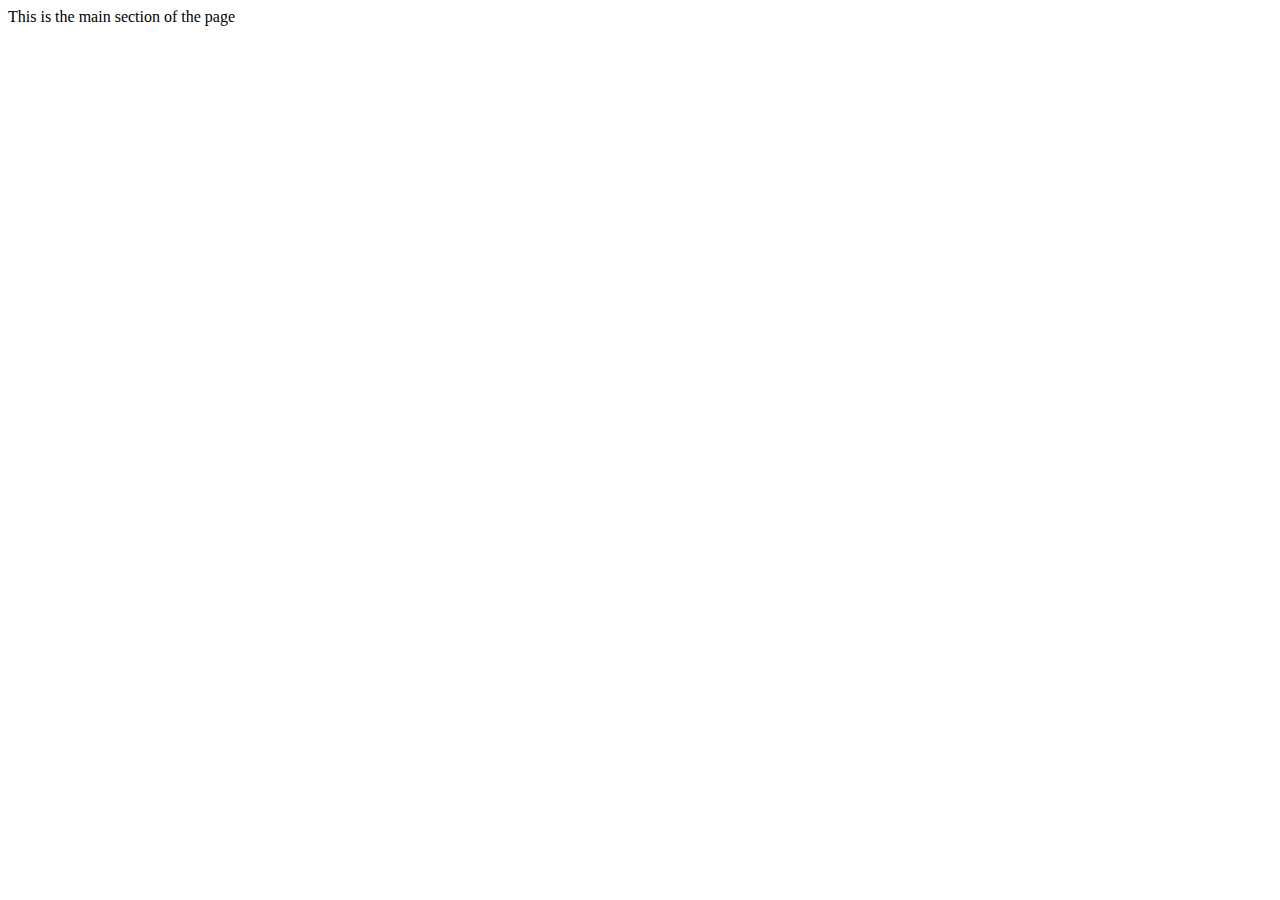
<file: src/main/resources/templates/index.html>
<!DOCTYPE html>
<html lang="en" xmlns="http://www.w3.org/1999/xhtml" xmlns:th="http://www.thymeleaf.org">
	<head th:replace="layout::header"></head>
	<body>
		<div th:replace="navbar::nav"></div>
		<div class="container">
			<div>This is the main section of the page</div>
			
		</div>
		<div th:replace="layout::footer"></div>
	</body>
</html>
</file>
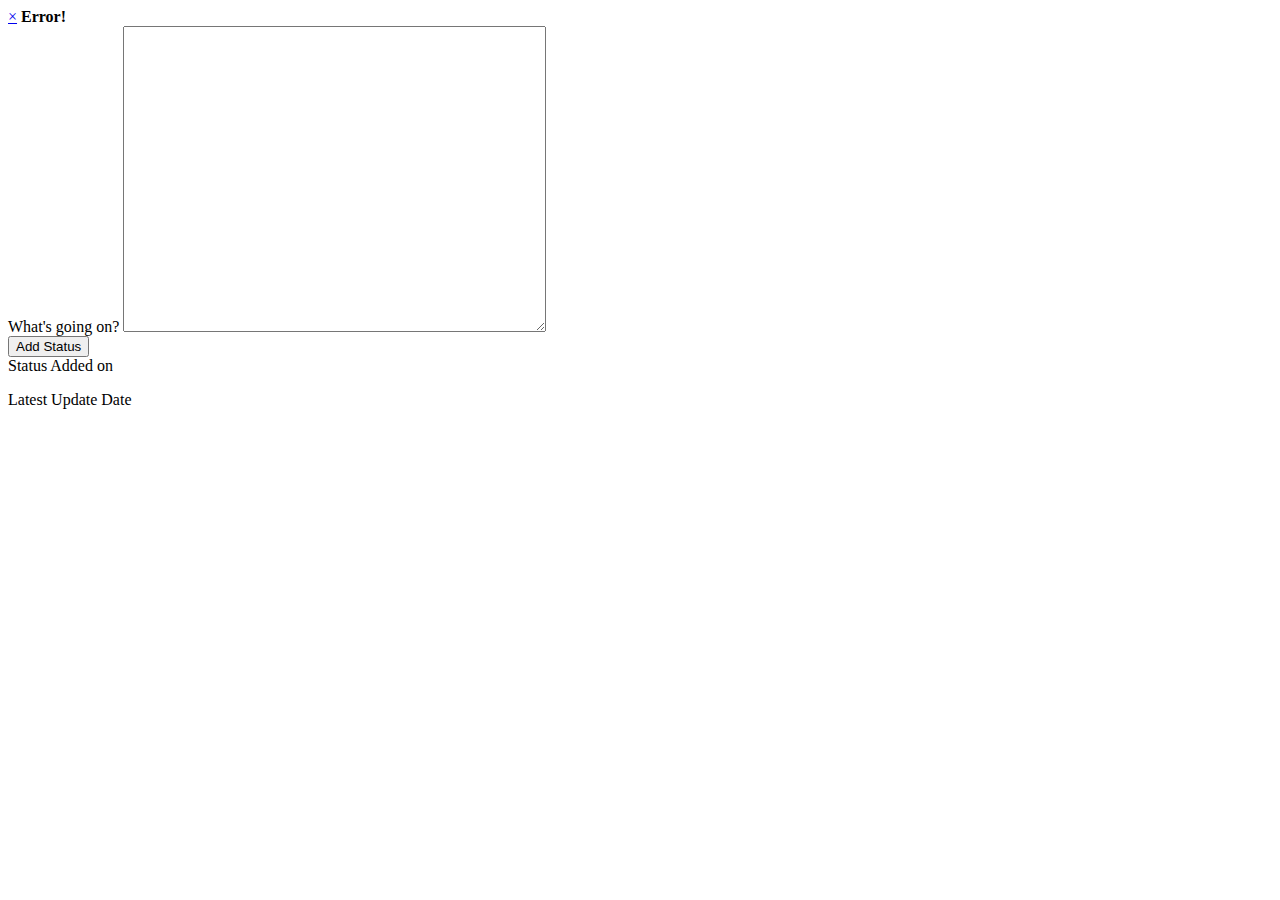
<file: src/main/resources/templates/addStatus.html>
<!DOCTYPE html>
<html xmlns:th="http://www.thymeleaf.org"
      xmlns:layout="http://www.ultraq.net.nz/thymeleaf/layout">
<head th:replace="layout::header"></head>
<body>
	<div th:replace="navbar::nav"></div>
	<div class="container">
		<div class="row">
			<form action="#" th:action="@{/addStatus}" th:object="${statusUpdate}" method="post">
				<div class="form-group">
					<div th:if="${#fields.hasErrors('text')}">
	    				<div class="alert alert-danger fade in">
	        				<a href="#" class="close" data-dismiss="alert">&times;</a>
								<strong th:errors="*{text}">Error!</strong>
	    				</div>
					</div>
					
					<label for="mystatus">What's going on?</label>					
					<textarea id="mystatus" name="text" rows="20" cols="50" class="form-control"></textarea>
				</div>
				<div class="form-group">
					<button type="submit" name="submit">Add Status</button>
				</div>
			</form>
		</div>
		<div class="row">
			<div class="panel panel-default">
				<div class="panel-heading">
					<div class="panel-title">Status Added on
					<p th:text="${#dates.format(latestStatusUpdate.added, 'dd-MM-yyyy')}">Latest Update Date</p></div>
				</div>
				<div class="panel-body">
					<p th:text="${latestStatusUpdate.text}"></p>		
				</div>
			</div>
		</div>
	</div>
	<div th:replace="layout::footer"></div>
	<script src="//cloud.tinymce.com/stable/tinymce.min.js"></script>
  	<script>tinymce.init({ 
  			selector:'textarea',
  			plugins:"link"
  		});
  	</script>
</body>
</html>
</file>
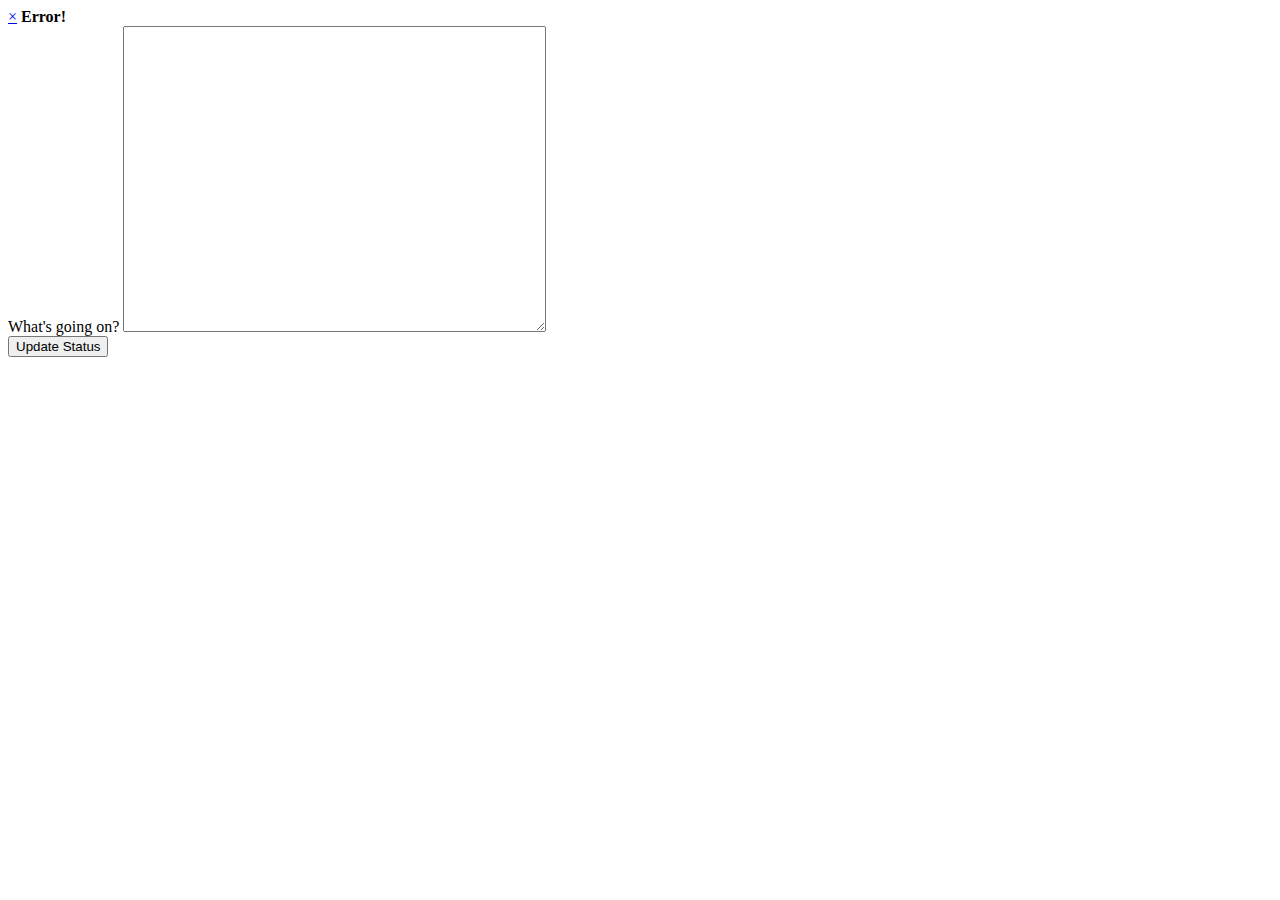
<file: src/main/resources/templates/editstatus.html>
<!DOCTYPE html>
<html xmlns:th="http://www.thymeleaf.org"
	xmlns:layout="http://www.ultraq.net.nz/thymeleaf/layout"
	layout:decorator="layout">
<head>
<meta charset="UTF-8"/>
<title>Edit Status</title>
</head>
<body>
	<div layout:fragment="content">
	<div class="container">
		<div class="row">
			<form th:action="@{/editstatus}" th:object="${statusUpdate}" th:method="post">
				<input th:field="*{id}" type="hidden" />
				<div class="form-group">
					<div th:if="${#fields.hasErrors('text')}">
	    				<div class="alert alert-danger fade in">
	        				<a href="#" class="close" data-dismiss="alert">&times;</a>
								<strong th:errors="*{text}">Error!</strong>
	    				</div>
					</div>
				 	
					<label for="mystatus">What's going on?</label>					
					<textarea id="mystatus" th:field="*{text}" name="text" rows="20" cols="50" class="form-control"></textarea>
				</div>
				<div class="form-group">
					<button type="submit" name="submit">Update Status</button>
				</div>
			</form>
		</div>
	</div>
	<script src="//cloud.tinymce.com/stable/tinymce.min.js"></script>
  	<script>
  		tinymce.init({ 
  			selector:'textarea',
  			plugins:"link"
  		});
  	</script>
	</div>
</body>
</html>
</file>
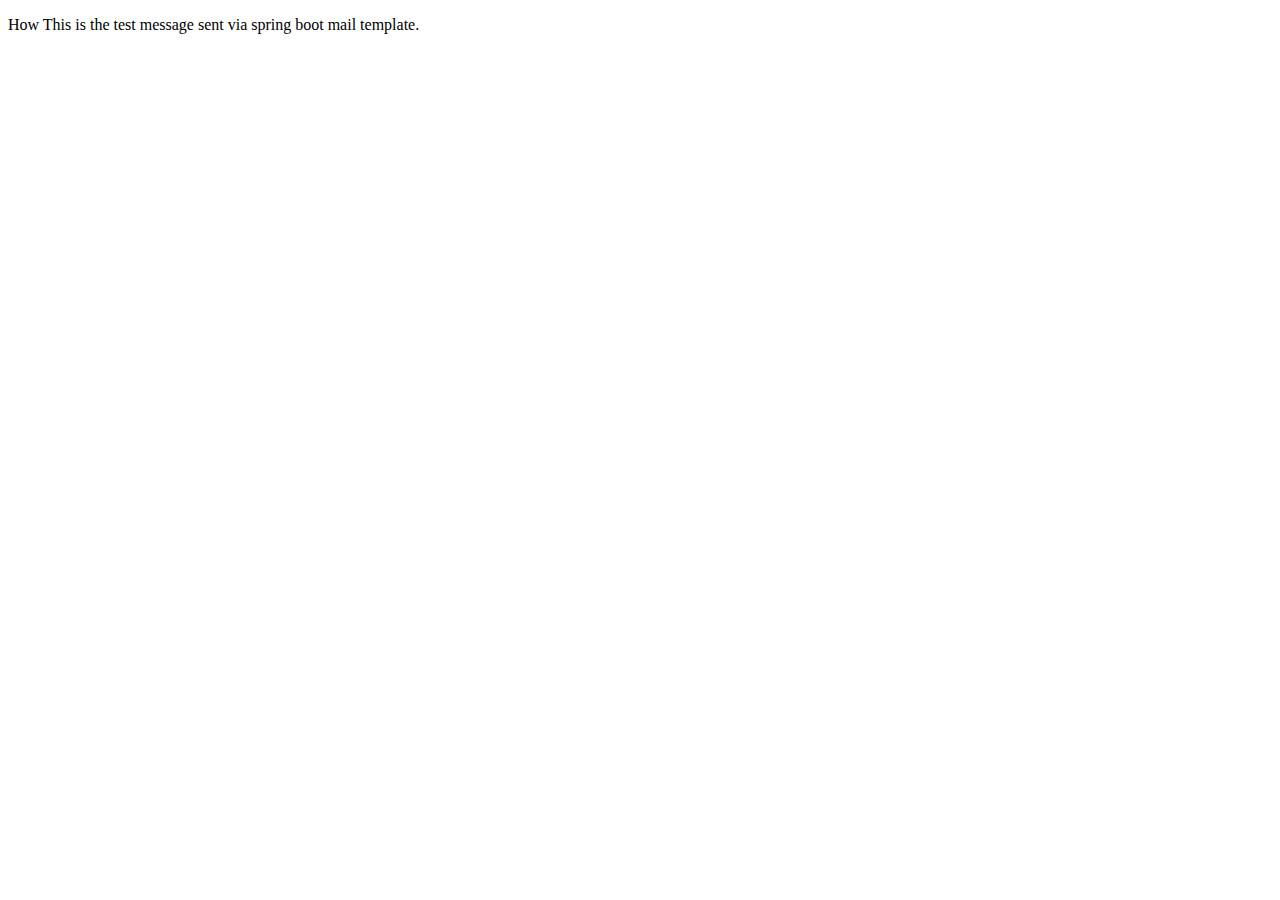
<file: src/main/resources/templates/emailTemplate.html>
<!DOCTYPE html>
<html>
<head>
<meta charset="UTF-8"/>
<title>Insert title here</title>
</head>
<body>
	<div class="container">
		<div class="row">
			<span th:text="${message}"></span>
			<p>How This is the test message sent via spring boot mail template.</p>
		</div>
	</div>
</body>
</html>
</file>
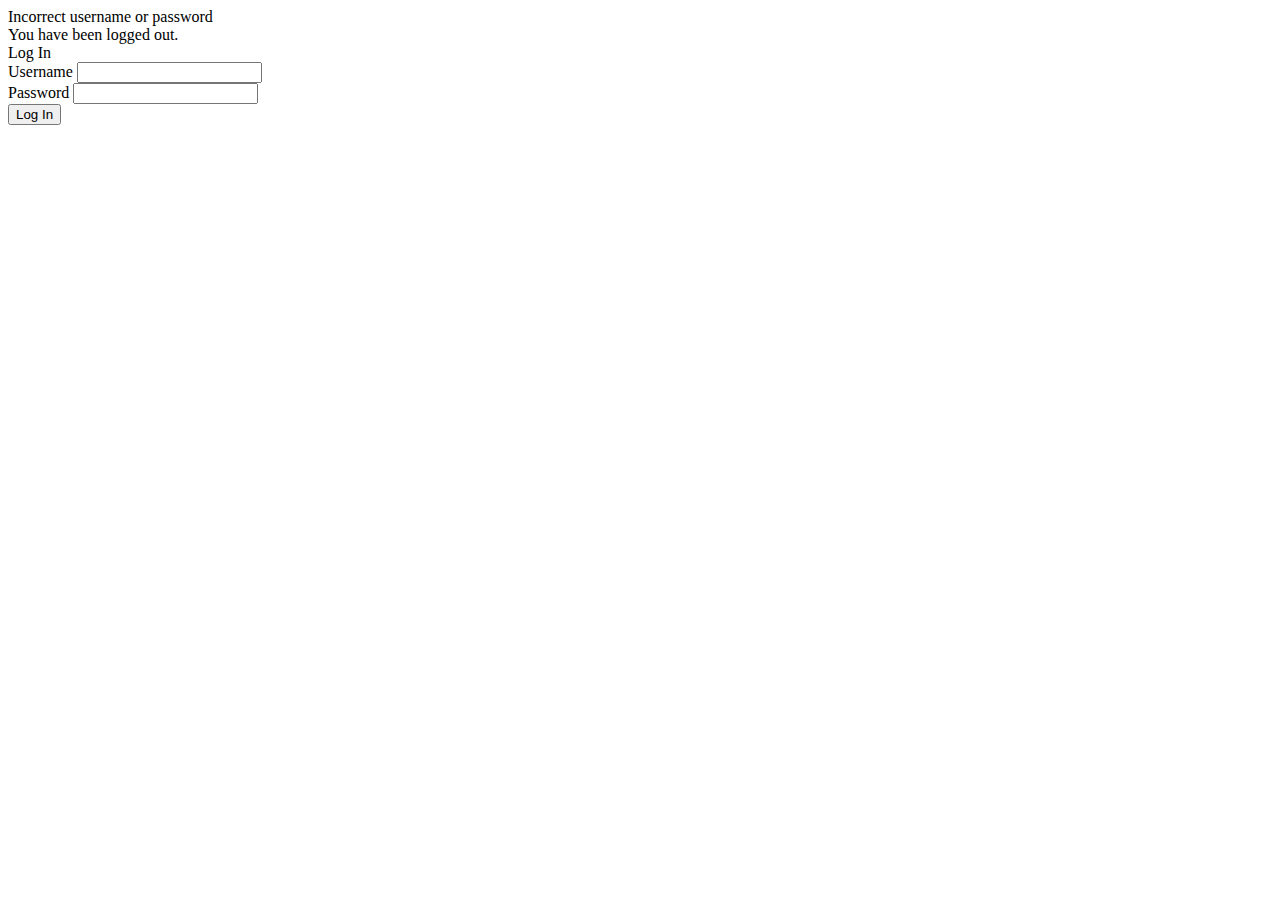
<file: src/main/resources/templates/login.html>
<!DOCTYPE html>
<html xmlns:th="http://www.thymeleaf.org"
	xmlns:layout="http://www.ultraq.net.nz/thymeleaf/layout"
	layout:decorator="layout">
	<head>
	<meta charset="UTF-8"/>
	<title>Login</title>
	</head>
	
	<body>
		<div layout:fragment="content">
			<div class="container">
					<div th:if="${param.error}" class="alert alert-danger" role="alert">
						<span>Incorrect username or password</span>
					</div>
					<div th:if="${param.logout}">
            			You have been logged out.
			        </div>
				<div class="panel panel-default">
					<div class="panel-heading">
						Log In
					</div>
					<div class="panel-body">
						<form th:method="post" th:action="@{/login}">
							<div class="form-group">
								<label for="username">Username</label>
								<input type="text" id="username" name="username" class="form-control"/>
							</div>
							<div class="form-group">
								<label for="password">Password</label>
								<input type="password" id="password" name="password" class="form-control"/>
							</div>
							<button type="submit" class="btn btn-primary">Log In</button>
						</form>
					</div>
				</div>
			</div>
		</div>
	</body>
</html>
</file>
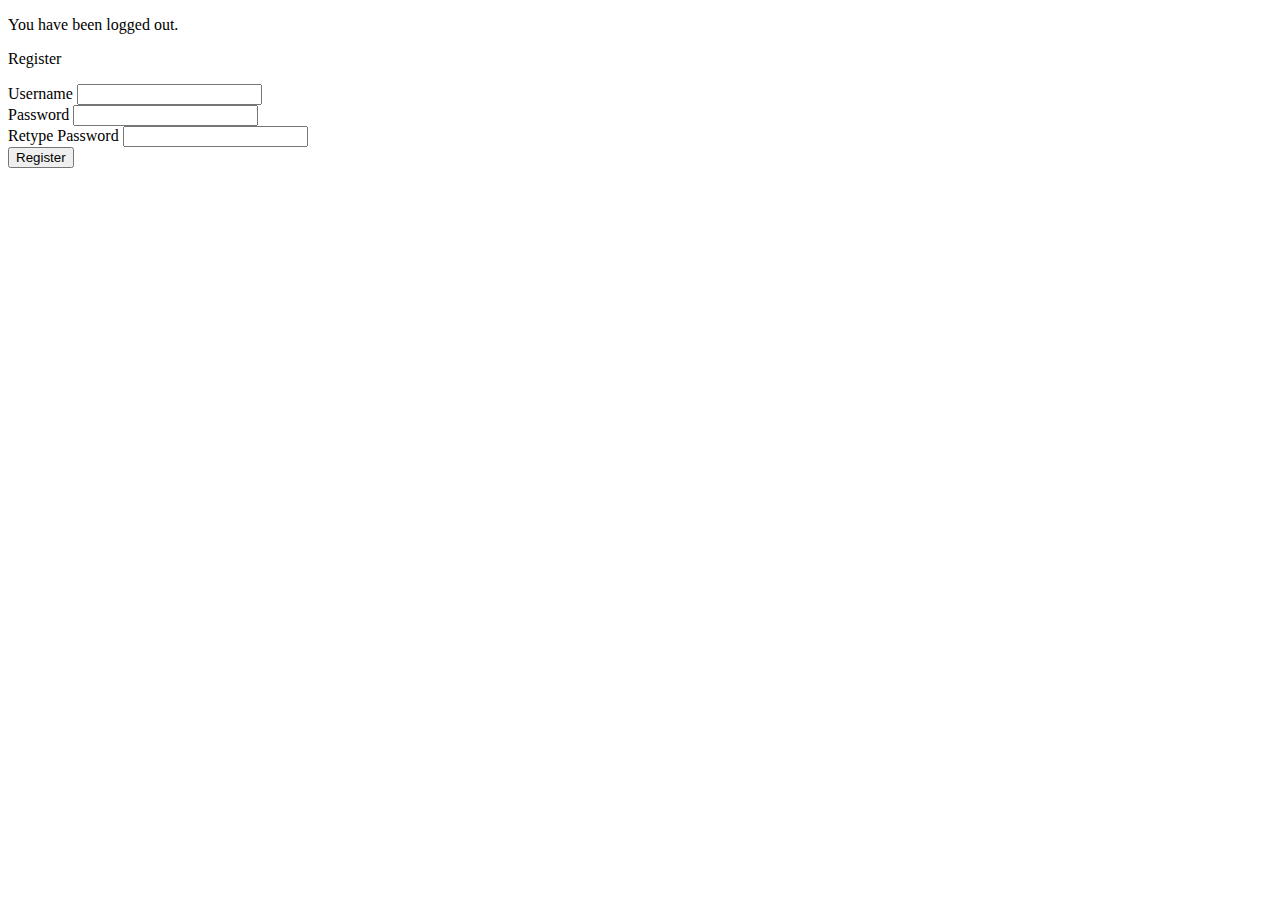
<file: src/main/resources/templates/register.html>
<!DOCTYPE html>
<html xmlns:th="http://www.thymeleaf.org"
	xmlns:layout="http://www.ultraq.net.nz/thymeleaf/layout"
	layout:decorator="layout">
	<head>
	<meta charset="UTF-8"/>
	<title>Register New User</title>
	</head>
	
	<body>
		<div layout:fragment="content">
			<div class="container">
				<div class="alert alert-success" th:if="${param.logout}" >
					<p>
	            		You have been logged out.
					</p>
		        </div>
		        
				<div class="panel panel-default">
					<div class="panel-heading">
						Register
					</div>
					<div class="panel-body">
						<form th:method="post" th:action="@{/register}" th:object="${user}">
					        <div class="alert alert-danger" th:if="${#fields.hasErrors()}">    					
					        	<p th:each="error: ${#fields.allErrors()}" th:text="${error}"></p>    
							</div>
					
							<div class="form-group">
								<label for="username">Username</label>
								<input type="text" th:field="*{email}" class="form-control"/>
							</div>
							<div class="form-group">
								<label for="password">Password</label>
								<input type="password" th:field="*{plainPassword}" class="form-control"/>
							</div>
								
							<div class="form-group">
								<label for="password">Retype Password</label>
								<input type="password" th:field="*{repeatPassword}" class="form-control"/>
							</div>
							
							<button type="submit" class="btn btn-primary">Register</button>
						</form>
					</div>
				</div>
			</div>
		</div>
	</body>
</html>
</file>
